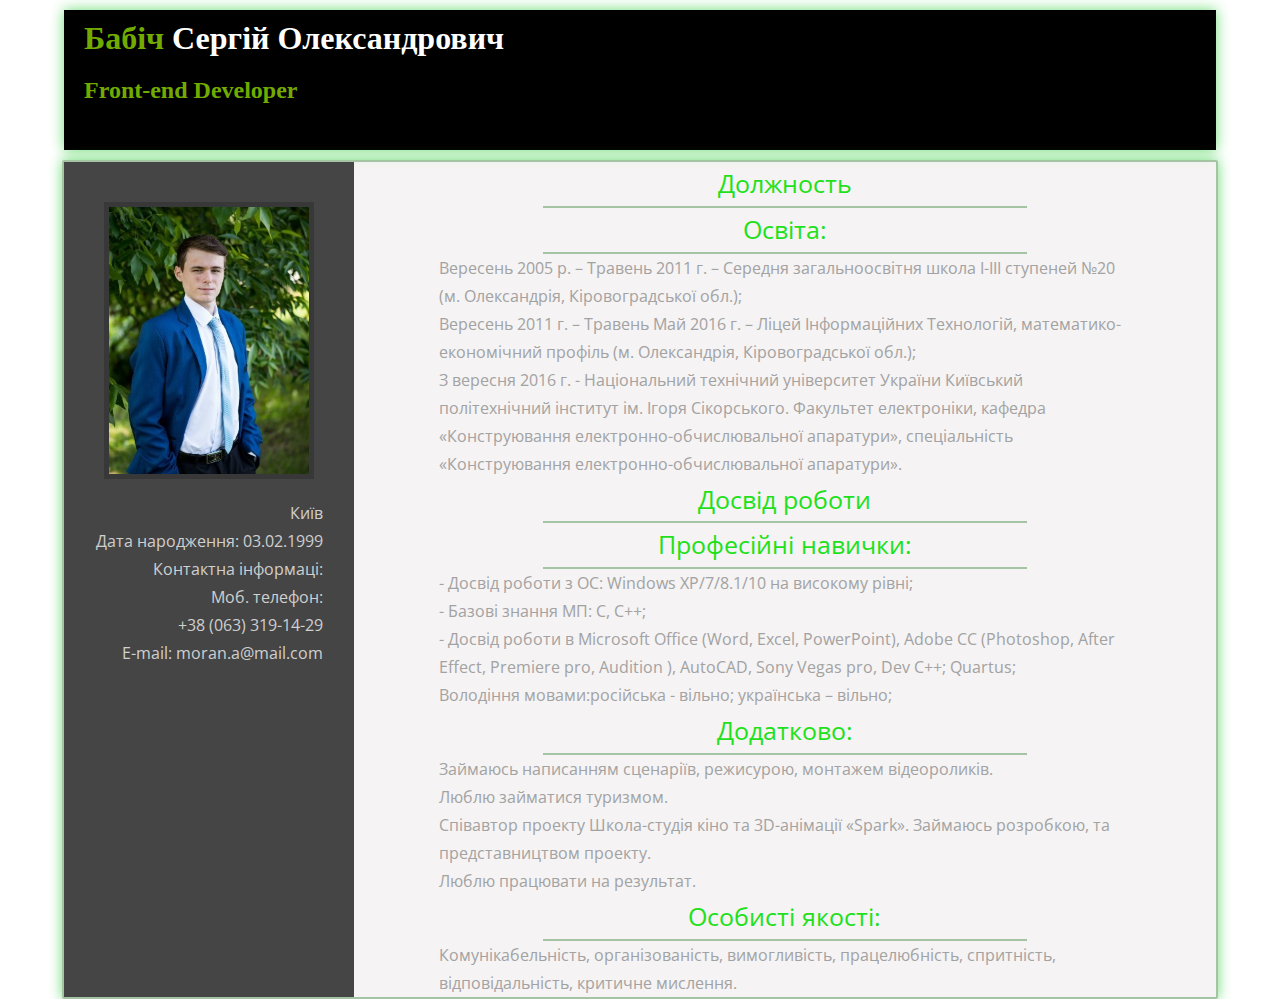
<file: index.html>
<!DOCTYPE html>
<html lang="en" dir="ltr">
<link rel="stylesheet" href="style.css">
<link href="https://fonts.googleapis.com/css?family=Open+Sans" rel="stylesheet">
<meta name="viewport" content="width=device-width, initial-scale=1">
<style >
  .color{
    color: #72AB00;

  }


</style>
  <head>
    <meta charset="utf-8">
    <title>rezume</title>
    <div class="prezentation">
      <h1><font class="color">

      Бабіч</font > Сергій Олександрович</h1>
      <h2>Front-end Developer</h2>

    </div>
<div class="container">
<div class="left">
<img src="images/mainphoto.jpg" class="main_image" alt="">

<div class="info">
  <p>Київ</p>
<p> Дата народження: 03.02.1999</p>
<p>Контактна інформаці: </br>
  Моб. телефон:</br> +38 (063) 319-14-29</br>
E-mail: moran.a@mail.com
</p>
</div>
</div>
<div class="right">
   <h1> Должность </h1>
<h2>Освіта:</h2>
    <p>
Вересень 2005 р. – Травень 2011 г. – Середня загальноосвітня школа I-III ступеней №20 (м. Олександрія, Кіровоградської обл.);</br>
Вересень 2011 г. – Травень Май 2016 г. – Ліцей Інформаційних Технологій, математико-економічний профіль (м. Олександрія, Кіровоградської обл.);</br>
З вересня 2016 г. - Національний технічний університет України Київський політехнічний інститут ім. Ігоря Сікорського.
 Факультет електроніки, кафедра «Конструювання електронно-обчислювальної апаратури», спеціальність «Конструювання електронно-обчислювальної апаратури».
</p>
<h2>Досвід роботи</h2>
<p>    </p>


<h2>Професійні навички:</h2>
<p>- Досвід роботи з ОС: Windows XP/7/8.1/10 на високому рівні;</br>
- Базові знання МП: С, C++;</br>
- Досвід роботи в Microsoft Office (Word, Excel, PowerPoint), Adobe CC (Photoshop, After Effect, Premiere pro, Audition ), AutoCAD, Sony Vegas pro, Dev C++; Quartus;</br>

Володіння мовами:російська - вільно; українська – вільно;</p>
<h2>Додатково:</h2>
<p>Займаюсь написанням сценаріїв, режисурою, монтажем відеороликів.</br>
Люблю займатися туризмом.</br>
Співавтор проекту Школа-студія кіно та 3D-анімації «Spark». Займаюсь розробкою, та представництвом проекту.</br>
Люблю працювати на результат.</br>
</p>
<h2>Особисті якості:</h2>

<p>Комунікабельність, організованість, вимогливість, працелюбність, спритність, відповідальність, критичне мислення.</p>

</div>


</div>


  </head>
  <body>

  </body>
</html>
</file>
<file: style.css>
*{

  margin: 0;
  padding: 0;

}
 .prezentation{
max-width: 90%;
margin: auto;
box-shadow: 0 0 13px rgba(22,201,35,0.64);
margin-bottom: 10px;
background-color: black;
height: 140px;
 }
 .prezentation h1{
margin: 10px 10px;
padding: 10px 10px;
width: 100%;
color: white;
 }

 .prezentation h2{
margin-bottom: 10px;
width: 100%;
padding: 0px 20px;
color: #72AB00;

 }
.container{
  border: 2px solid #a4c4a3;
  border-radius: 2px;
  box-shadow: 0 0 13px rgba(22,201,35,0.64);
  background-color: #b09d9d1f;
  max-width: 90%;
display: flex;
flex-wrap: wrap;
margin: auto;

}
.left{
background-color: #454545;
  max-width: 30%;
}
.right{
  font-size: 20px ;
  margin: auto;
  display: flex;
  flex-direction: column;
  justify-content: flex-end;
  align-items: center;
  max-width: 60%;
}
.right p {
  color: #a2a2a2;
  font-family: 'Open Sans', sans-serif;
    font-size: 16px;
    font-weight: 400;
    line-height: 1.75em;
}
.right h1{
  color: #1fe11b;
  width: 70%;
  text-align: center;
  border-bottom: 2px solid #a4c4a3;
  font-family: 'Open Sans', sans-serif;
    font-size: 25px;
    font-weight: 400;
    line-height: 1.75em;
}
.right h2 {
  color: #1fe11b;
  width: 70%;
  text-align: center;
  border-bottom: 2px solid #a4c4a3;
  font-family: 'Open Sans', sans-serif;
    font-size: 25px;
    font-weight: 400;
    line-height: 1.75em;
}

.left {
  padding: 20px;
    text-align: right;
  display: flex;
  align-items: center;

  flex-direction: column;
}
.main_image {
  max-width: 200px;
  border: 5px solid #393838;
  margin: 20px 20px;
}

.left h1{
  margin: 10px ;
  text-align: center;
  color: #ffffffbf;
      font-family: 'Open Sans', sans-serif;
      font-size: 25px;
      font-weight: 400;
      line-height: 1.75em;

}
.wonung{
margin:  20px;
  display: block;
  width: 100%;
  color: #ffffffbf;
  text-align: right;


}
.left p {
  width: 100%;
  color: #ffffffbf;
  font-family: 'Open Sans', sans-serif;
    font-size: 16px;
    font-weight: 400;
    line-height: 1.75em;
}

@media screen and ( max-width: 1000px){
.container{

flex-direction: column;

}
.main_image{
  margin-right: 30px;
}
.left{
  height: 300;
  max-width: 100%;
  flex-direction: row;
  text-align: none;
  align-items: center;
justify-content: flex-start;
}
.info{
text-align: start;
}
.right{
  margin: auto;
  max-width: 90%;
}
}
@media screen and ( max-width: 660px){
.prezentation{
height: 200px;
text-align: center;
}
.prezentation h1{
  padding: 10px 0px;
  margin: 10px 0px;
}
.prezentation h2{
padding: 10px 0px;
}
.right{
  margin: 0px 10px;
  max-width: 100%;
}
@media screen and ( max-width: 515px){
.left{
flex-direction: column;
position: relative;
}
.prezentation h1{
  font-size: 35px;

}
.right p {
  font-size: 14px;
}
.prezentation h2{
  font-size: 25px;
  margin: 0px 3px;
}
.main_image{
  position:relative;
top: -80px;
margin-bottom: -80px;
}
}
</file>
